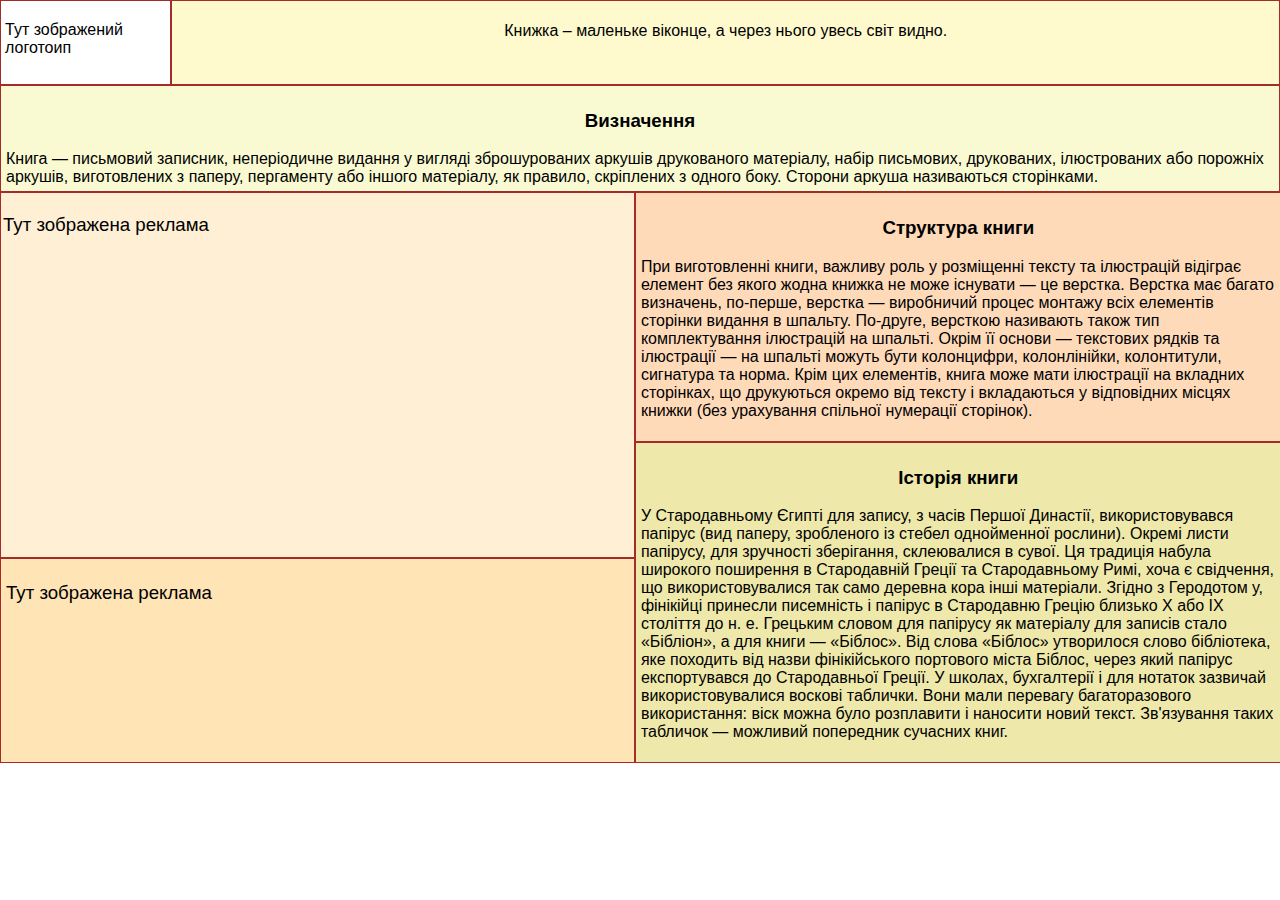
<file: lab2/WebLab2.html>
<!DOCTYPE html>
<html lang= "uk">
<head>
	<meta charset="utf-8">
	<title>Books</title>
	<link rel="stylesheet" href="stylesheet.css">
</head>
<body>
	<div class = "main-div">
		<div class="first-row">
			<div class="one"><p>Тут зображений логотоип</p></div>
			<div class="two"><p></p>Книжка – маленьке віконце, а через нього увесь світ видно.</div>
		</div>
		<div class="second-row">
			<div class = "three"><h3>Визначення</h3>Книга — письмовий записник, неперіодичне видання у вигляді зброшурованих аркушів друкованого матеріалу, набір письмових, друкованих, ілюстрованих або порожніх аркушів, виготовлених з паперу, пергаменту або іншого матеріалу, як правило, скріплених з одного боку. Сторони аркуша називаються сторінками.</div>
		</div>
		<div class="third-row">
			<div class="first-column">
				<div class="four"><p>Тут зображена реклама</p></div>
				<div class="five"><p>Тут зображена реклама</p></div>
			</div>
			<div class="second-column">
				<div class="six">
					<h3>Структура книги</h3>
					<p>
						При виготовленні книги, важливу роль у розміщенні тексту та ілюстрацій відіграє елемент без якого жодна книжка не може існувати — це верстка.
						Верстка має багато визначень, по-перше, верстка — виробничий процес монтажу всіх елементів сторінки видання в шпальту. По-друге, версткою називають також тип комплектування ілюстрацій на шпальті. Окрім її основи — текстових рядків та ілюстрації — на шпальті можуть бути колонцифри, колонлінійки, колонтитули, сигнатура та норма.
						Крім цих елементів, книга може мати ілюстрації на вкладних сторінках, що друкуються окремо від тексту і вкладаються у відповідних місцях книжки (без урахування спільної нумерації сторінок).
					</p>
				</div>
				<div class="seven">
					<h3>Історія книги</h3>
					<p>
						У Стародавньому Єгипті для запису, з часів Першої Династії, використовувався папірус (вид паперу, зробленого із стебел однойменної рослини). Окремі листи папірусу, для зручності зберігання, склеювалися в сувої. Ця традиція набула широкого поширення в Стародавній Греції та Стародавньому Римі,
					    хоча є свідчення, що використовувалися так само деревна кора інші матеріали. Згідно з Геродотом у, фінікійці принесли писемність і папірус в Стародавню Грецію близько X або IX століття до н. е. Грецьким словом для папірусу як матеріалу для записів стало «Бібліон», а для книги — «Біблос».
						Від слова «Біблос» утворилося слово бібліотека, яке походить від назви фінікійського портового міста Біблос, через який папірус експортувався до Стародавньої Греції.
						У школах, бухгалтерії і для нотаток зазвичай використовувалися воскові таблички. Вони мали перевагу багаторазового використання: віск можна було розплавити і наносити новий текст. Зв'язування таких табличок — можливий попередник сучасних книг.
					</p>
				</div>
			</div>
		</div>
	</div>
</body>
</html>
</file>
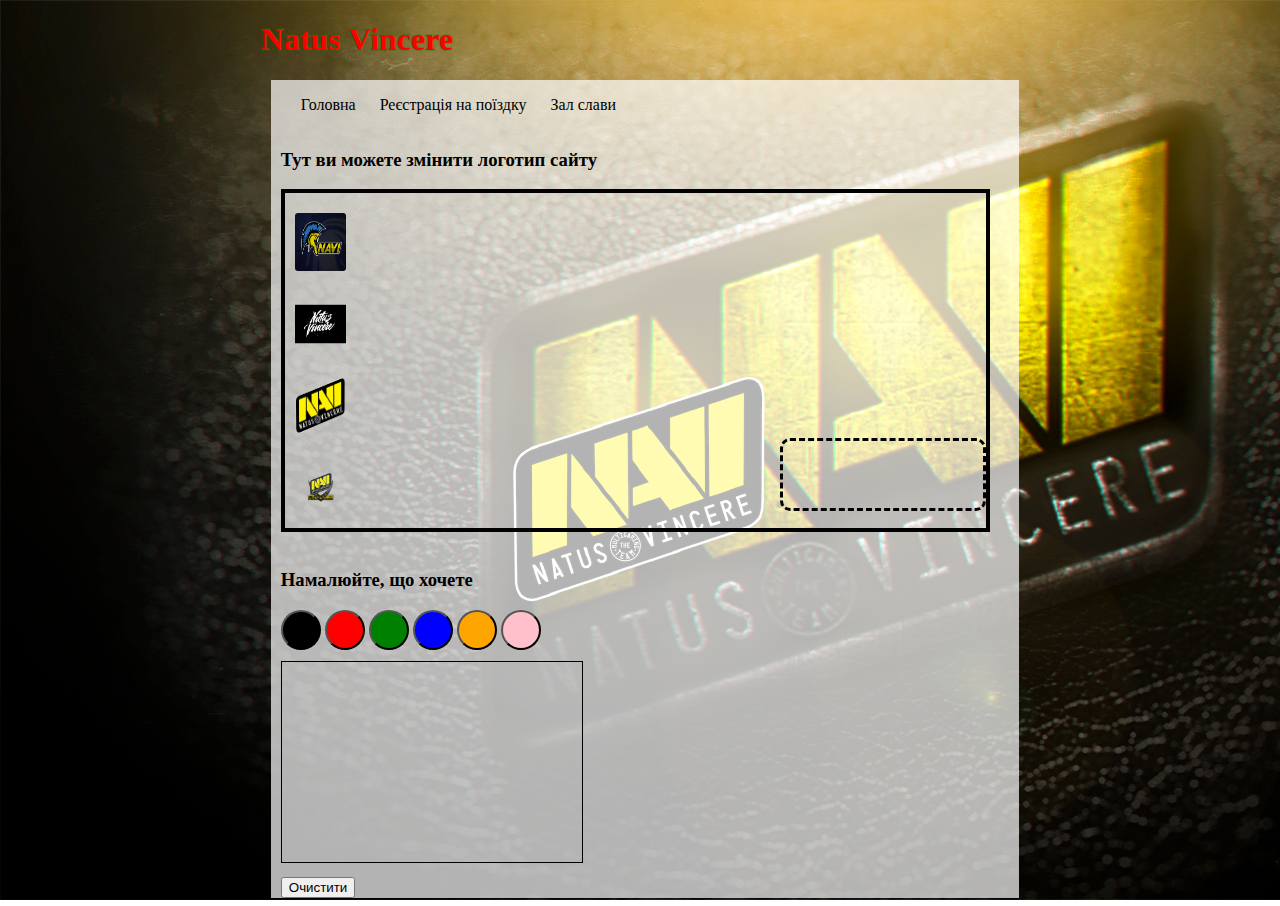
<file: lab3/canvas.html>
<!DOCTYPE html>
<html lang="en">
<head>
    <meta charset="UTF-8">
    <title>Natus Vincere</title>
    <link rel="stylesheet" href="styles/lab3stl.css" media="screen">
    <script src="scripts/dragndrop.js"></script>
    <script src="scripts/canvassc.js"></script>
    <!--<script type = "text/javascript" src = "scripts/paint.js"></script>-->
    <!--[if lt IE 9]>
    <script src="https://oss.maxcdn.com/libs/html5shiv/3.7.0/html5shiv.js"></script>
    <![endif]-->
</head>
<body background="">
<header>
    <h1 class="tekst">Natus Vincere</h1>

</header>
<main id="forma">


    <section >
        <nav>
            <a href="main.html" class="zagg">Головна</a>
            <a href="form.html" class="zagg">Реєстрація на поїздку</a>
            <a href="xmlshit.html" class="zagg">Зал слави</a>
        </nav>
        <h3>Тут ви можете змінити логотип сайту</h3>
        <div class="stylebox">

            <img src="styles/backgr/1.png" alt="red" id='l1' width="60vw" height="70vw"><br>
            <img src="styles/backgr/2.png" alt="green" id='l2' width="80vw" height="80vw"><br>
            <img src="styles/backgr/3.png" alt="blue" id='l3' width="60vw" height="70vw"><br>
            <img src="styles/backgr/4.png" alt="yellow" id='l4' width="70vw" height="70vw">
            <div class="drop"></div>
        </div>
        <br/>
		<h3>Намалюйте, що хочете</h3>
        <div id='colors'>
	        <button id='black' onclick='changeColor("black")' ontouchstart='changeColor("black")'></button>
		    <button id='red' onclick='changeColor("red")' ontouchstart='changeColor("red")'></button>
		    <button id='green' onclick='changeColor("green")' ontouchstart='changeColor("green")'></button>
		    <button id='blue' onclick='changeColor("blue")' ontouchstart='changeColor("blue")'></button>
		    <button id='orange' onclick='changeColor("orange")' ontouchstart='changeColor("orange")'></button>
		    <button id='pink' onclick='changeColor("pink")' ontouchstart='changeColor("pink")'></button>
	    </div>
	    <canvas id='canvas' width='300' height='200'></canvas>
	    <div>
	        <button onclick='clearCanvas()'>Очистити</button>
	    </div>

    </section>

</main>
</body>
</html>
</file>
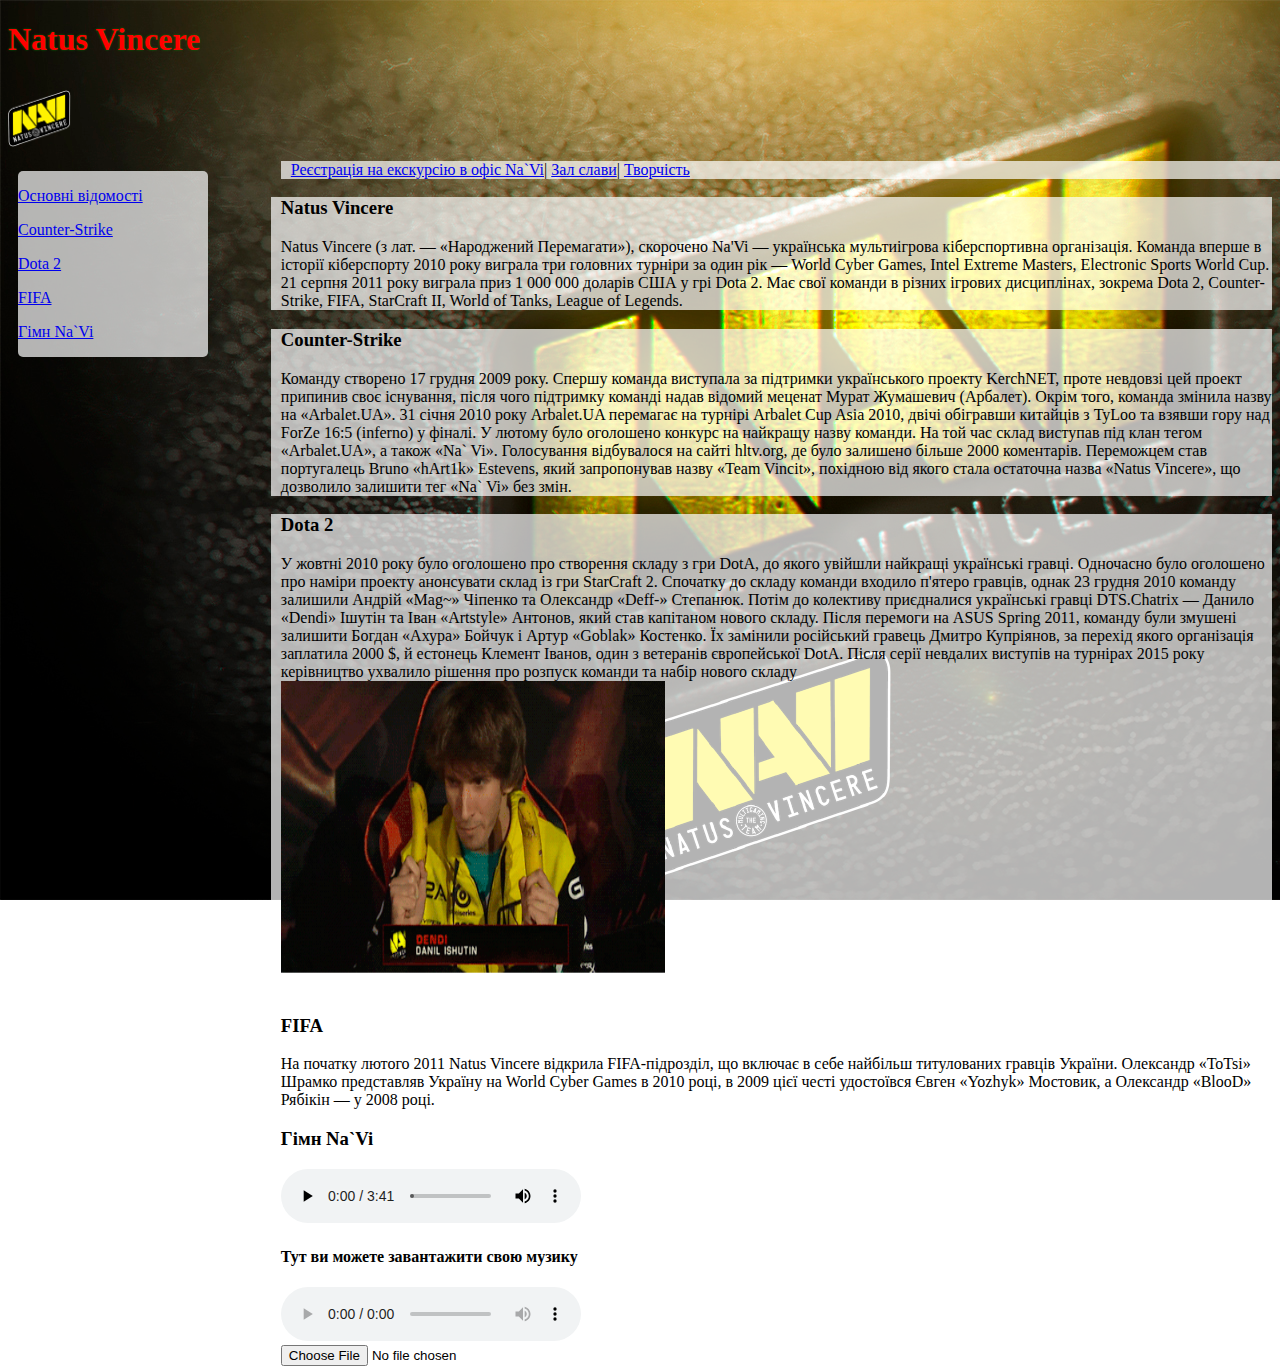
<file: lab3/main.html>
<!DOCTYPE html>
<html lang="uk">
<head>
    <meta charset="UTF-8">
    <link rel="stylesheet" href="styles/lab3stl.css" media="screen">
    <script src="scripts/mainsc.js"></script>
    <script src="scripts/anim.js"></script>

    <title>Natus Vincere</title>
</head>
<body>
<header>
    <h1 class="teks">Natus Vincere</h1>
    <div id="logo"><img src="styles/backgr/3.png" width="5%" height="6%"></div>
</header>

    <main id="info">
        <nav>
			<section>
				<a href="form.html">Реєстрація на екскурсію в офіс Na`Vi</a>|
				<a href="xmlshit.html">Зал слави</a>|
				<a href="canvas.html">Творчість</a>
			</section>
        </nav>

        <section id="main">
            <article >
                <h3>Natus Vincere</h3>
                Natus Vincere (з лат.  — «Народжений Перемагати»), скорочено Na'Vi — українська мультиігрова кіберспортивна організація.
				Команда вперше в історії кіберспорту 2010 року виграла три головних турніри за один рік — World Cyber Games, Intel Extreme Masters, Electronic Sports World Cup.
				21 серпня 2011 року виграла приз 1 000 000 доларів США у грі Dota 2.
				Має свої команди в різних ігрових дисциплінах, зокрема Dota 2, Counter-Strike, FIFA, StarCraft II, World of Tanks, League of Legends.
            </article>
        </section>
        <section id="CS">
            <article >
                <h3>Counter-Strike</h3>
                Команду створено 17 грудня 2009 року. Спершу команда виступала за підтримки українського проекту KerchNET, проте невдовзі цей проект припинив своє існування, після чого підтримку команді надав відомий меценат Мурат Жумашевич (Арбалет). Окрім того, команда змінила назву на «Arbalet.UA».
				31 січня 2010 року Arbalet.UA перемагає на турнірі Arbalet Cup Asia 2010, двічі обігравши китайців з TyLoo та взявши гору над ForZe 16:5 (inferno) у фіналі.
				У лютому було оголошено конкурс на найкращу назву команди. На той час склад виступав під клан тегом «Arbalet.UA», а також «Na` Vi». Голосування відбувалося на сайті hltv.org, де було залишено більше 2000 коментарів. Переможцем став португалець Bruno «hArt1k» Estevens, який запропонував назву «Team Vincit», похідною від якого стала остаточна назва «Natus Vincere», що дозволило залишити тег «Na` Vi» без змін.
            </article>
        </section>
        <section id="dota">
            <article>
                <h3>Dota 2</h3>
                У жовтні 2010 року було оголошено про створення складу з гри DotA, до якого увійшли найкращі українські гравці. Одночасно було оголошено про наміри проекту анонсувати склад із гри StarCraft 2. Спочатку до складу команди входило п'ятеро гравців, однак 23 грудня 2010 команду залишили Андрій «Mag~» Чіпенко та Олександр «Deff-» Степанюк. Потім до колективу приєдналися українські гравці DTS.Chatrix — Данило «Dendi» Ішутін та Іван «Artstyle» Антонов, який став капітаном нового складу. Після перемоги на ASUS Spring 2011, команду були змушені залишити Богдан «Ахура» Бойчук і Артур «Goblak» Костенко. Їх замінили російський гравець Дмитро Купріянов, за перехід якого організація заплатила 2000 $, й естонець Клемент Іванов, один з ветеранів європейської DotA.
				Після серії невдалих виступів на турнірах 2015 року керівництво ухвалило рішення про розпуск команди та набір нового складу
                <div id="for_canvas" ><canvas class="cnv" id="ucl"></canvas></div>
                
            </article>
        </section>

        <section id="fifa">
            <article>
                <h3>FIFA</h3>
                На початку лютого 2011 Natus Vincere відкрила FIFA-підрозділ, що включає в себе найбільш титулованих гравців України. Олександр «ToTsi» Шрамко представляв Україну на World Cyber ​​Games в 2010 році, в 2009 цієї честі удостоївся Євген «Yozhyk» Мостовик, а Олександр «BlooD» Рябікін — у 2008 році.
                
            </article>
        </section >
        <footer id="music">
            <h3>Гімн Na`Vi</h3>
            <div>
                <audio controls="controls" src="YNWA.mp3">
                    <p class="error">Співчуваю,але ваш браузер не підтримує музичні файли.</p>
                </audio>
            </div>
            <h4>Тут ви можете завантажити свою музику</h4>
            <div>
                <audio id="upl" controls="controls">
                    <p class="error">Співчуваю,але ваш браузер не підтримує музичні файли.</p>
                </audio>
                <br>
                <input type="file" id="audioInput"/>
            </div>
        </footer>
    </main>
<aside>
    <p><a href="#main">Основні відомості</a></p>
    <p><a href="#CS">Counter-Strike</a></p>
    <p><a href="#dota">Dota 2</a></p>
    <p><a href="#fifa">FIFA</a></p>
    <p><a href="#music">Гімн Na`Vi</a></p>
</aside>

</div>

</body>
</html>
</file>
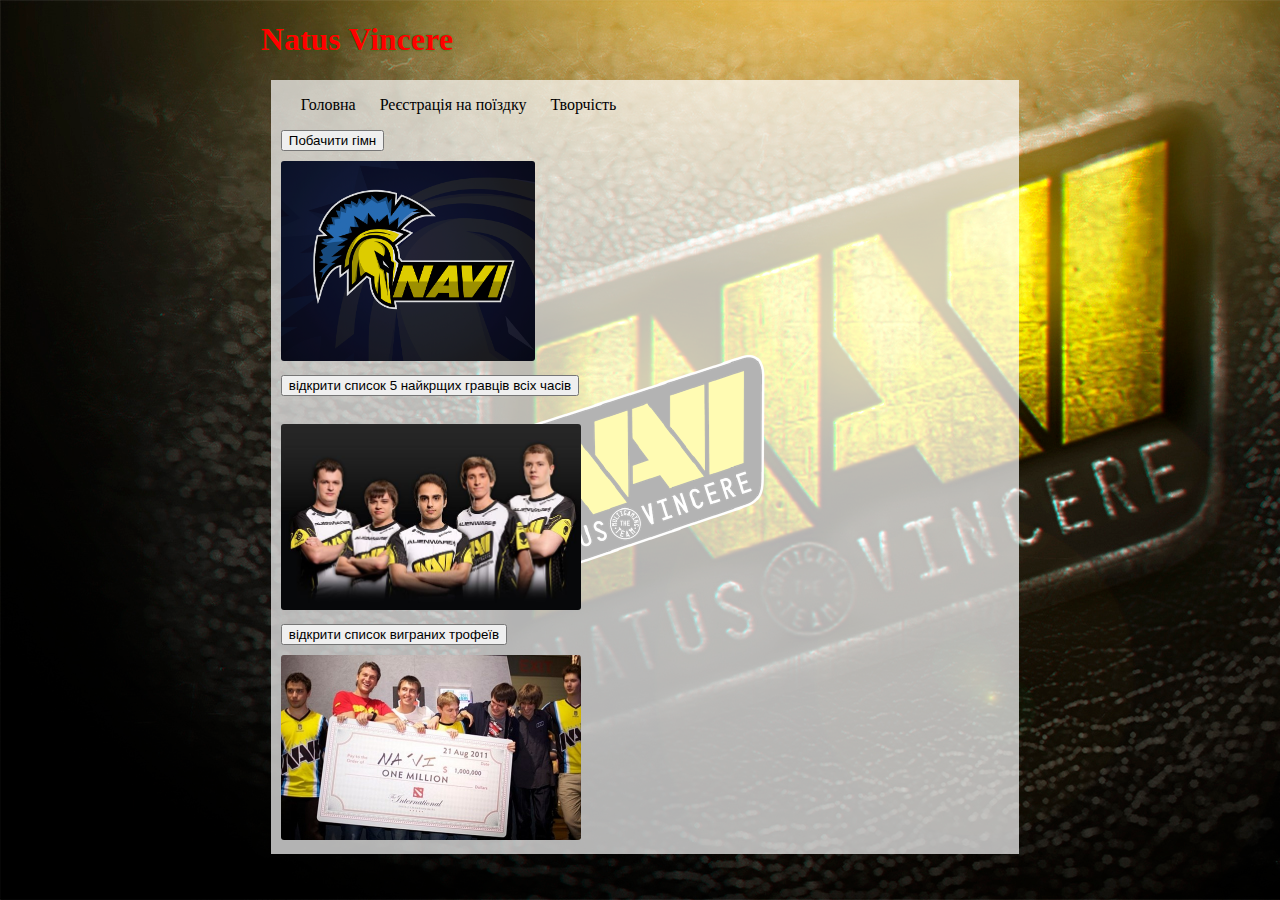
<file: lab3/xmlshit.html>
<!DOCTYPE html>
<html lang="en">
<head>
    <meta charset="UTF-8">
    <script src="scripts/ajax.js"></script>
    <link href="styles/ajax_style.css" rel="stylesheet" type="text/css">
    <link rel="stylesheet" href="styles/lab3stl.css" media="screen">
    <!--[if lt IE 9]>
    <script src="https://oss.maxcdn.com/libs/html5shiv/3.7.0/html5shiv.js"></script>
    <![endif]-->
    <title>Natus Vincere</title>
</head>
<body>
<header>
    <h1 class="tekst">Natus Vincere</h1>
</header>

<main id="forma">
    <section>
        <nav>
            <a href="main.html" class="zagg">Головна</a>
            <a href="form.html" class="zagg">Реєстрація на поїздку</a>
            <a href="canvas.html" class="zagg">Творчість</a>
        </nav>
        <button type="button" id="anthem">Побачити гімн</button>
        <div id="ggg">

        </div>
        <img class="fpic" src="1234.png" alt="тут має бути картинка"><br>
        <button id="scorers" >відкрити список 5 найкрщих гравців всіх часів</button><br><br>
        <table id="goals" >

        </table>
        <img class="fpic" src="rush.jpg" alt="тут має бути картинка"><br>
        <button id="cups" >відкрити список виграних трофеїв</button>

        <table id="trof" >

        </table>
        <img class="fpic" src="trofies.jpg" alt="тут має бути картинка"><br>
    </section>
</main>
</body>
</html>
</file>
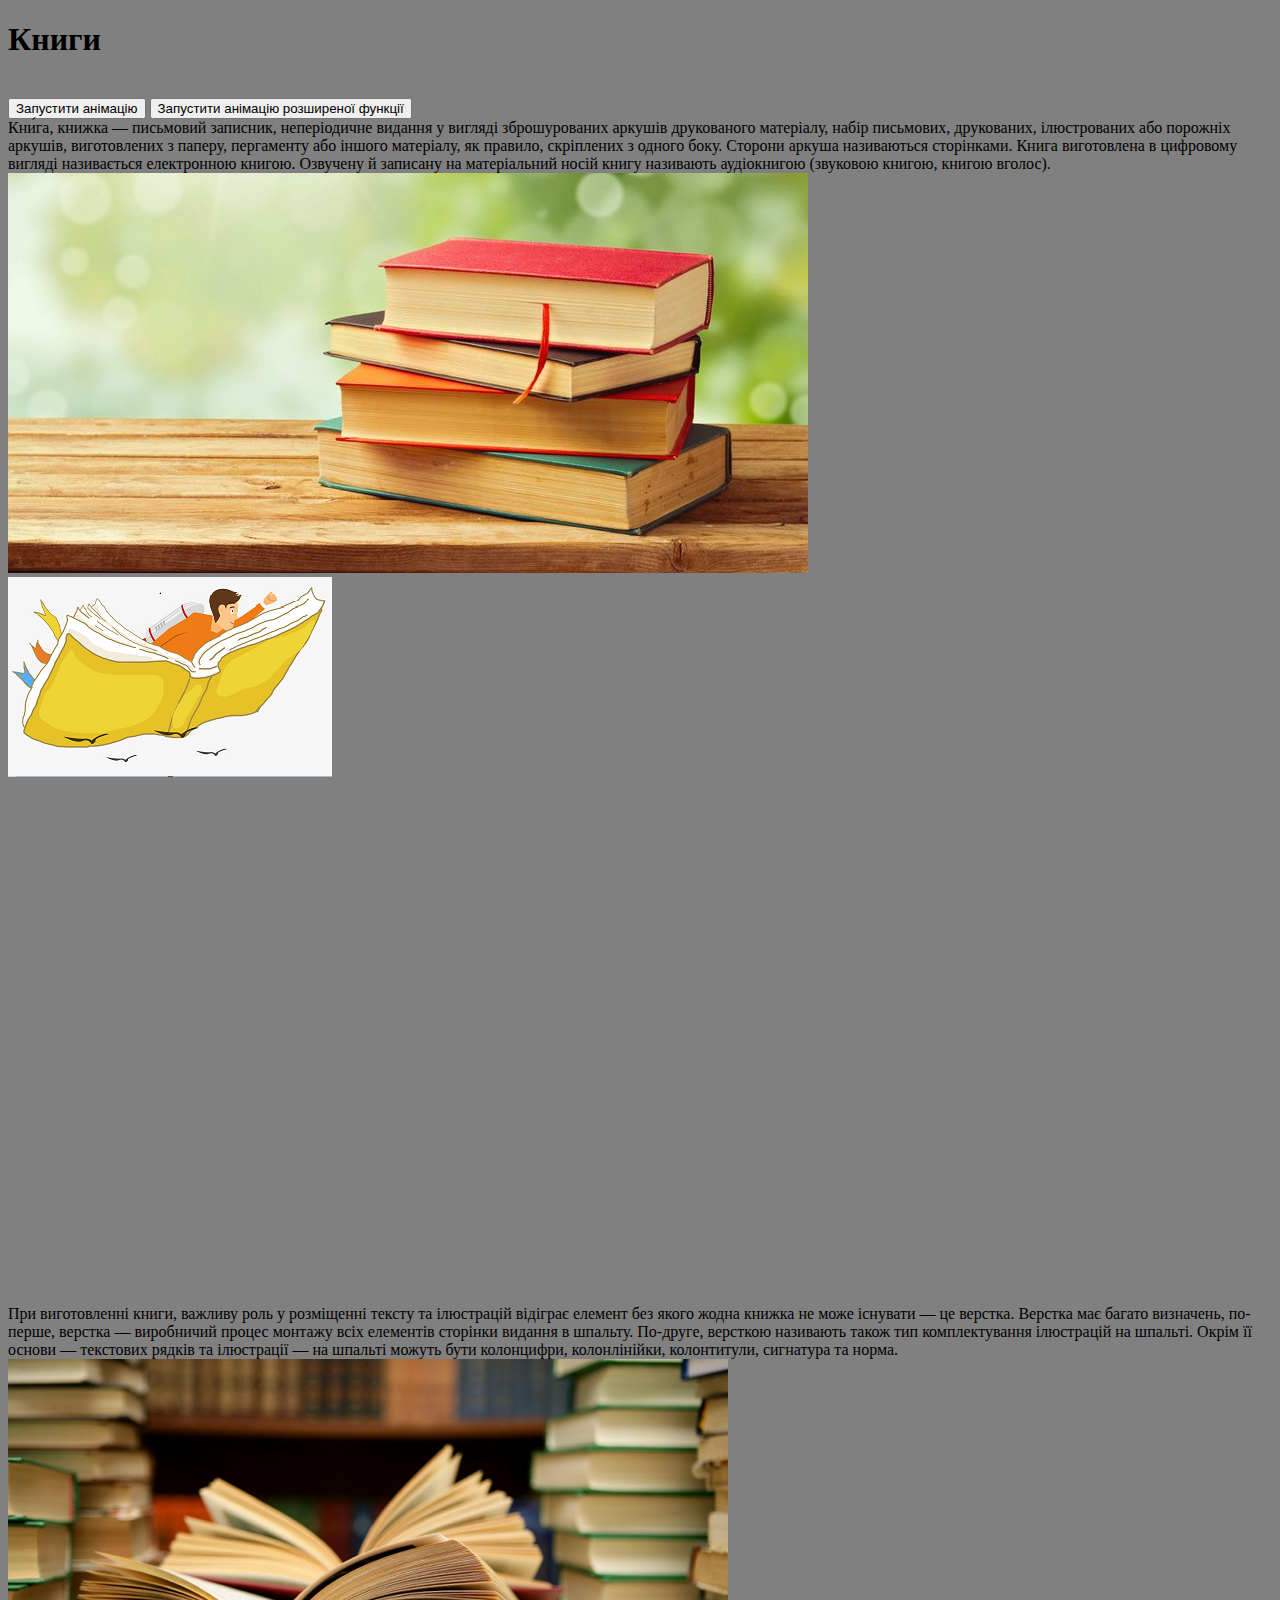
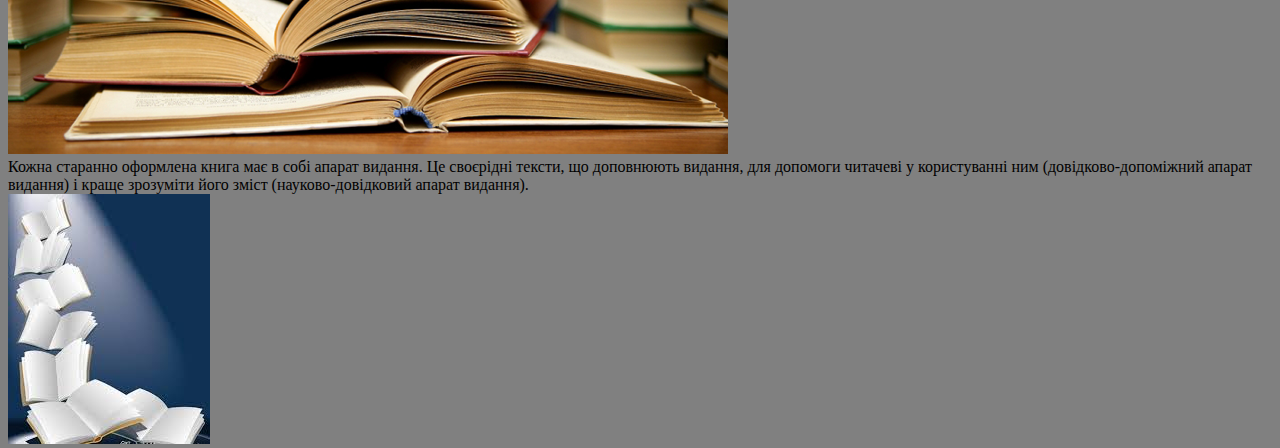
<file: lab4/lab4.html>
<!DOCTYPE html>
<html lang="uk">
<head>
    <meta charset="UTF-8">
    <title>Title</title>
    <script src="jquery-3.2.1min.js"></script>
    <script src="anim.js"></script>
    <link href="lab4stl.css" rel="stylesheet">
</head>
<body>
<h1 id="chn">Книги</h1>
<br>
<button id="moveitbith"> Запустити анімацію</button>
<button id="mh"> Запустити анімацію розширеної функції</button>
<div id="tt">
    Кни́га, книжка — письмовий записник, неперіодичне видання у вигляді зброшурованих аркушів друкованого матеріалу,
	набір письмових, друкованих, ілюстрованих або порожніх аркушів, виготовлених з паперу, пергаменту або іншого матеріалу,
	як правило, скріплених з одного боку. Сторони аркуша називаються сторінками.
	Книга виготовлена в цифровому вигляді називається електронною книгою.
	Озвучену й записану на матеріальний носій книгу називають аудіокнигою (звуковою книгою, книгою вголос).
</div>

    <img class="myach" src="znanie.png" alt="image">


    <div id="ballq">
        <img src="fly.png" alt="image">
    </div>

<div class="slideshow-container">

    <div id="e4">
        При виготовленні книги, важливу роль у розміщенні тексту та ілюстрацій відіграє елемент без якого жодна книжка не може існувати — це верстка.
		Верстка має багато визначень, по-перше, верстка — виробничий процес монтажу всіх елементів сторінки видання в шпальту.
		По-друге, версткою називають також тип комплектування ілюстрацій на шпальті.
		Окрім її основи — текстових рядків та ілюстрації — на шпальті можуть бути колонцифри, колонлінійки, колонтитули, сигнатура та норма.
    </div>

<div id="anim">

    <div class="mySlides fade" >

        <img src="books1.png" alt="image">
    </div>
    <div class="mySlides fade"  hidden>
        <img src="books2.jpg" alt="image">

    </div>

    <div class="mySlides fade "  hidden>
        <img src="books3.jpg" alt="image">
    </div>
</div>


<div id="last">
    Кожна старанно оформлена книга має в собі апарат видання. Це своєрідні тексти, що доповнюють видання,
	для допомоги читачеві у користуванні ним (довідково-допоміжний апарат видання)
	і краще зрозуміти його зміст (науково-довідковий апарат видання).
</div>
    <img src="dojn.jpg" id="yum" alt="image">
</div>
</body>
</html>
</file>
<file: lab2/stylesheet.css>
body{
	min-width: 300px;
	margin:0;
	font-family: 'Poppins', sans-serif;
}

.main-div {
	display: flex;
	display: -ms-flexbox;
	flex-direction: column;
}

.first-row{
	display: flex;
	display: -ms-flexbox;
}

.second-row{
	display: flex;
	display: -ms-flexbox;
}

.third-row{
	display: flex;
	display: -ms-flexbox;
	width:99.2%;
}

.one{
	background: #FFFFFF;
	border: 1px solid brown;
	padding: 4px;
	min-height: 75px;
	min-width: 75px;
}

.two{
	background: #FFFACD;
	border: 1px solid brown;
	width: 100%;
	padding: 5px;
}

.three{
	background: #FAFAD2;
	border: 1px solid brown;
	width: 100%;
	padding: 5px;
}

.first-column{
	display: flex;
	display: -ms-flexbox;
	flex-direction: column;
	min-width: 50%;
	width: 50%;
}

.four{
	background: #FFEFD5;
	border: 1px solid brown;
	height: 65%;
	padding: 2px;
	font-size: 14pt;
}

.five{
	background: #FFE4B5;
	border: 1px solid brown;
	height: 35%;
	padding: 5px;
	font-size: 14pt;
}

.seecond-column{
	display: flex;
	display: -ms-flexbox;
	flex-direction: column;
	width: 50%;
}

.six{
	background: #FFDAB9;
	border: 1px solid brown;
	width: 100%;
	padding: 5px;
}

.seven{
	background: #EEE8AA;
	border: 1px solid brown;
	padding: 5px;
	width: 100%;
}

h3, .two{
	text-align: center;
}

@media only screen
and (max-width: 950px){
	.first-row, .third-row{
		flex-direction: column;	
	}
	.one, .two, .three, .four, .five, .six, .seven{
		min-width: 100vw;
	}
}


@media only screen
and (min-device-width: 320px)
and (max-device-width: 480px){
	.first-row, .third-row{
		flex-direction: column;	
	}
	.one, .two, .three, .four, .five, .six, .seven{
		min-width: 100vw;
	}
}
</file>
<file: lab3/styles/lab3stl.css>
body{
   background: url("../999.jpg") fixed no-repeat;
}
section {
   margin-left: 10px;
   padding-left: 10px;
   background: rgba(255,255,255,0.7);
}
#info {
   width: 80%;
   margin: 0px;
   display: block;
   float: right;
}
#forma{
   width: 60%;
   margin-left: 20%;
   display: block;

}
aside {
   display: block;
   float: left;
   width: 15%;
   border-radius: 5px;
   background: rgba(255,255,255,0.7);
   margin-top: 10px;
   margin-left: 10px;
   padding: 0px;
   margin-right: auto;
}
main{
   background: url('backgr/3.png') no-repeat  center;
}
nav {
   padding-left: 10px;
   display: block;
   width: 100%;
}

.drop {
   border-radius: 10px;
   border-style: dashed;
   border-width: 3px;
   border-color: black;
   float: right;
   height: 20%;
   width: 200px;

}
.stylebox {
   width: 95%;
   height: 335px;
   border: 1px solid black;
   border-image:  8 stretch;
   border-width: 4px;
}
#bcanvas{
   background: aliceblue;
}
footer{
   margin-left: 10px;
   padding-left: 10px;
   background-color: #E8E8E8;
   background: rgba(255,255,255,0.7);
}
#draw{
   background-color: orangered;
}
#wrapper { position: relative; }
#tablet { border: 1px solid #111; }
#for_canvas{
   width: 30vw;
   height: 35vh;
}

#canvas
{
    border: 1px solid black;
    margin: 10px 0 10px 0;
    cursor: pointer;
}
#colors button
{
    width: 40px;
	height: 40px;
	border-radius: 100%;
	margin-top: 0px;
}
#black 
{
    background: black;
}
#pink 
{
    background: pink;
}
#red
{
    background: red;
}
#green 
{ 
    background: green;
}
#blue 
{
    background: blue;
}
#orange 
{
    background: orange;
}
.cnv{
   width: 30vw;
   height: 35vh;
}
.zagg{
   line-height: 30px;
   display: inline-block;
   text-decoration: none;
   color: black;
   margin:  10px;
   white-space: nowrap;

   vertical-align: middle;
}
.tekst{
   font-family: "Monotype Corsiva";
   margin-left: 20%;
   color: red;
   text-shadow:green 0 0 2px;
}
.teks{
   font-family: "Monotype Corsiva";
   color: red;
   text-shadow:green 0 0 2px;

}

.fileUpload {
   position: relative;
   display: inline-block;
   overflow: hidden;
   margin: 10px 0;
   padding: 10px;
   border-radius: 3px;
   cursor: pointer;
   background-color: lightblue;
   color: #151515;
}
.fileUpload .upload {
   position: absolute;
   top: 0;
   right: 0;
   margin: 0;
   padding: 0;
   font-size: 20px;
   cursor: pointer;
   opacity: 0;
}

.prev img{
   max-width: 300px;
   max-height: 200px;
   margin: 10px 0;
   border-radius: 3px;
}

img {
   max-width: 300px;
   max-height: 200px;
   margin: 10px 0;
   border-radius: 3px;
}
#l1,#l2,#l3,#l4{
   width: 4vw;
   height: 4.5vw;
}
</file>
<file: lab3/styles/ajax_style.css>
#button1{

}
</file>
<file: lab4/lab4stl.css>
body{
background-color: grey;
    font-family: "Comic Sans MS";
}

.slideshow-container {
    top: 145vh;
    max-width: 100vw;
    position: absolute;
}


.mySlide {
    display: none;
}


.fade {
    -webkit-animation-name: fade;
    -webkit-animation-duration: 1.5s;
    animation-name: fade;
    animation-duration: 1.5s;
}
#tt{
top: 300px;
}
#yum{
    top:180vh;
}
</file>
